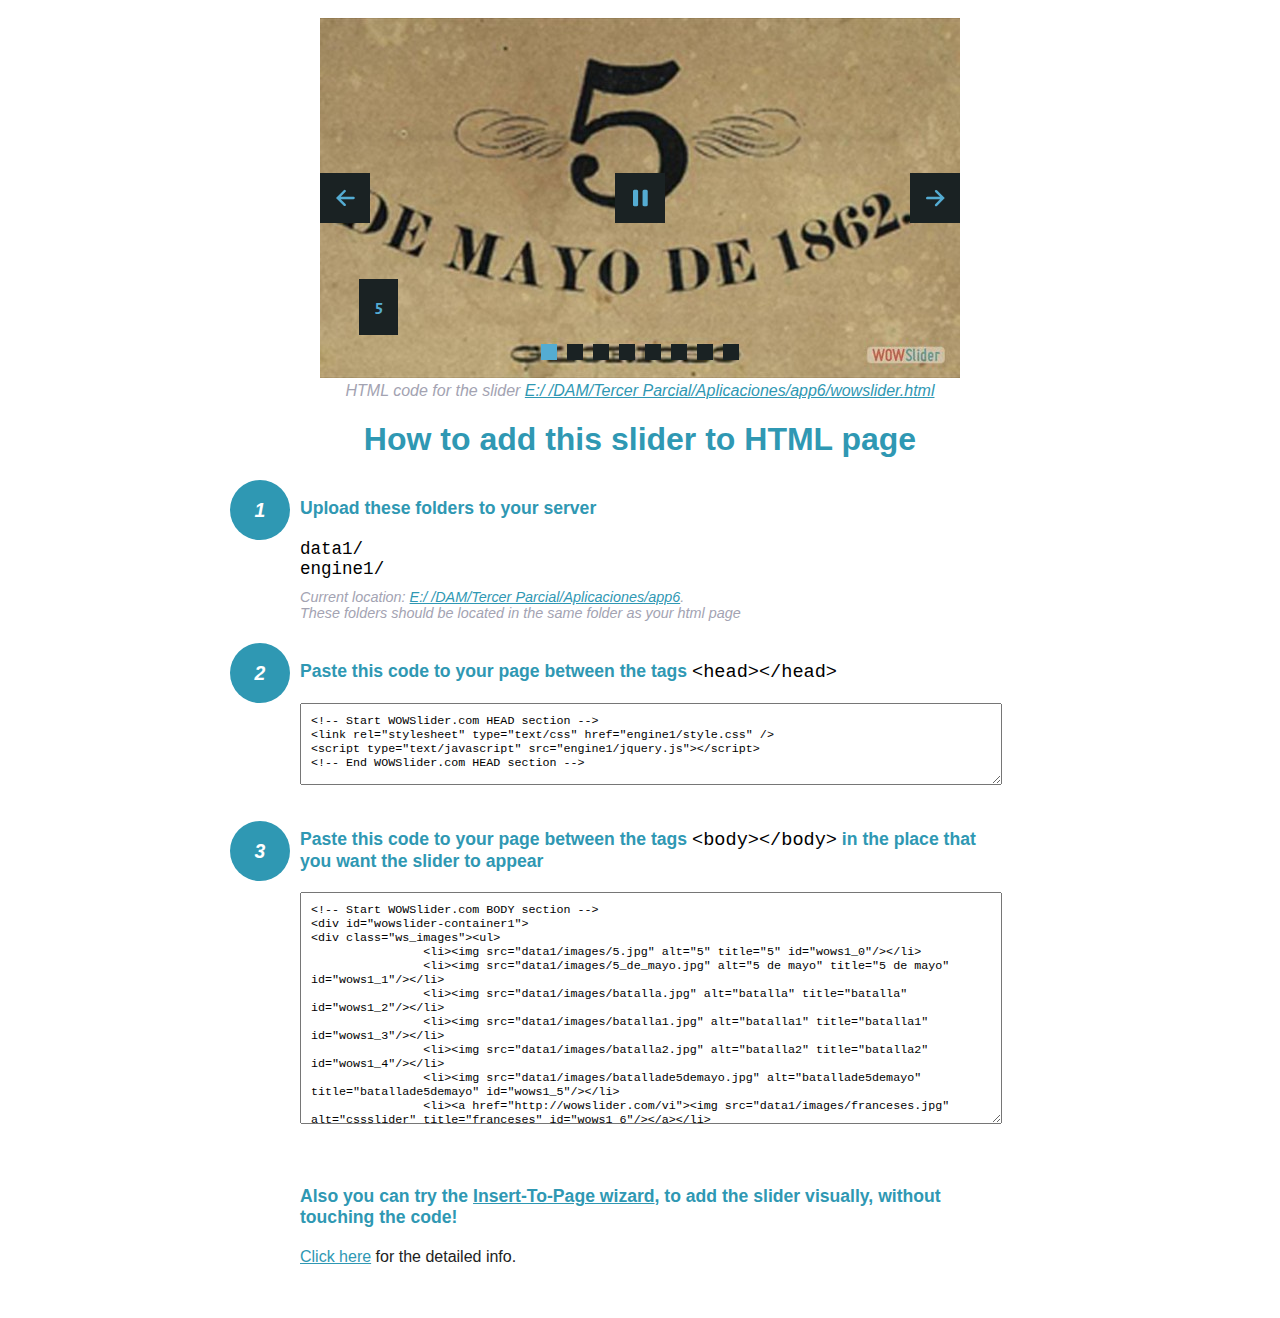
<file: wowslider-howto.html>
<!DOCTYPE html>
<html>
<head>
	<title>WOWSlider</title>
	<meta http-equiv="content-type" content="text/html; charset=utf-8" />
	<meta name="description" content="WOWSlider" />
	
	<!-- Start WOWSlider.com HEAD section --> <!-- add to the <head> of your page -->
	<link rel="stylesheet" type="text/css" href="engine1/style.css" />
	<script type="text/javascript" src="engine1/jquery.js"></script>
	<!-- End WOWSlider.com HEAD section -->


<style>
.instuction {
	font-family: sans-serif, Arial;
	display: block;
	margin: 0 auto;
	max-width: 820px;
	width: 100%;
	padding: 0 70px;
	color: #222;
	-webkit-box-sizing: border-box;
	-moz-box-sizing: border-box;
	box-sizing: border-box;
}
.instuction h1 img {
	max-width: 170px;
	vertical-align: middle;
	margin-bottom: 10px;
}
.instuction h1 {
	color: #2F98B3;
	text-align: center;
}
.instuction h2 {
	position: relative;
	font-size: 1.1em;
	color: #2F98B3;
	margin-bottom: 20px;
	margin-top: 40px;
}
.instuction h2 span.num {
	position: absolute;
	left: -70px;
	top: -18px;
	display: inline-block;
	vertical-align: middle;
	font-style: italic;
	font-size: 1.1em;
	width: 60px;
	height: 60px;
	line-height: 60px;
	text-align: center;
	background: #2F98B3;
	color: #fff;
	border-radius: 50%;
}
.instuction .mono {
	color: #000;
	font-family: monospace;
	font-size: 1.3em;
	font-weight: normal;
}
.instuction li.mono {
	font-size: 1.5em;
}

.instuction ul {
	font-size: 0.9em;
	margin-top: 0;
	padding-left: 0;
	list-style: none;
}
.instuction .note {
	color: #A3A3B2;
	font-style: italic;
	padding-top: 10px;
}
.instuction p.note {
	text-align: center;
	padding-top: 0;
	margin-top: 4px;
}
.instuction textarea {
	font-size: 0.9em;
	min-height: 60px;
	padding: 10px;
	margin: 0;
	overflow: auto;
	max-width: 100%;
	width: 100%;
}
.instuction a,
.instuction a:visited {
	color: #2F98B3;
}
</style>


</head>
<body style="margin:auto">

<br>

<!-- Start WOWSlider.com BODY section --> <!-- add to the <body> of your page -->
<div id="wowslider-container1">
<div class="ws_images"><ul>
		<li><img src="data1/images/5.jpg" alt="5" title="5" id="wows1_0"/></li>
		<li><img src="data1/images/5_de_mayo.jpg" alt="5 de mayo" title="5 de mayo" id="wows1_1"/></li>
		<li><img src="data1/images/batalla.jpg" alt="batalla" title="batalla" id="wows1_2"/></li>
		<li><img src="data1/images/batalla1.jpg" alt="batalla1" title="batalla1" id="wows1_3"/></li>
		<li><img src="data1/images/batalla2.jpg" alt="batalla2" title="batalla2" id="wows1_4"/></li>
		<li><img src="data1/images/batallade5demayo.jpg" alt="batallade5demayo" title="batallade5demayo" id="wows1_5"/></li>
		<li><a href="http://wowslider.com/vi"><img src="data1/images/franceses.jpg" alt="cssslider" title="franceses" id="wows1_6"/></a></li>
		<li><img src="data1/images/fuerte.jpg" alt="fuerte" title="fuerte" id="wows1_7"/></li>
	</ul></div>
	<div class="ws_bullets"><div>
		<a href="#" title="5"><span><img src="data1/tooltips/5.jpg" alt="5"/>1</span></a>
		<a href="#" title="5 de mayo"><span><img src="data1/tooltips/5_de_mayo.jpg" alt="5 de mayo"/>2</span></a>
		<a href="#" title="batalla"><span><img src="data1/tooltips/batalla.jpg" alt="batalla"/>3</span></a>
		<a href="#" title="batalla1"><span><img src="data1/tooltips/batalla1.jpg" alt="batalla1"/>4</span></a>
		<a href="#" title="batalla2"><span><img src="data1/tooltips/batalla2.jpg" alt="batalla2"/>5</span></a>
		<a href="#" title="batallade5demayo"><span><img src="data1/tooltips/batallade5demayo.jpg" alt="batallade5demayo"/>6</span></a>
		<a href="#" title="franceses"><span><img src="data1/tooltips/franceses.jpg" alt="franceses"/>7</span></a>
		<a href="#" title="fuerte"><span><img src="data1/tooltips/fuerte.jpg" alt="fuerte"/>8</span></a>
	</div></div><div class="ws_script" style="position:absolute;left:-99%"><a href="http://wowslider.com">wowslideshow</a> by WOWSlider.com v8.7</div>
<div class="ws_shadow"></div>
</div>	
<script type="text/javascript" src="engine1/wowslider.js"></script>
<script type="text/javascript" src="engine1/script.js"></script>
<!-- End WOWSlider.com BODY section -->


<div class="instuction">
	<p class="note">HTML code for the slider <a href="file:///E:/ /DAM/Tercer Parcial/Aplicaciones/app6/wowslider.html">E:/ /DAM/Tercer Parcial/Aplicaciones/app6/wowslider.html</a></p>

	<h1>
		How to add this slider to HTML page
	</h1>

	<h2><span class="num">1</span> Upload these folders to your server</h2>
	<ul>
		<li class="mono">data1/</li>
		<li class="mono">engine1/</li>
		<li class="note">Current location: <a href="file:///E:/ /DAM/Tercer Parcial/Aplicaciones/app6">E:/ /DAM/Tercer Parcial/Aplicaciones/app6</a>. <br>These folders should be located in the same folder as your html page</li>
	</ul>

	<h2><span class="num">2</span> Paste this code to your page between the tags <span class="mono">&lt;head&gt;&lt;/head&gt;</span></h2>
	<textarea onclick="this.select()">&lt;!-- Start WOWSlider.com HEAD section --&gt;
&lt;link rel=&quot;stylesheet&quot; type=&quot;text/css&quot; href=&quot;engine1/style.css&quot; /&gt;
&lt;script type=&quot;text/javascript&quot; src=&quot;engine1/jquery.js&quot;&gt;&lt;/script&gt;
&lt;!-- End WOWSlider.com HEAD section --&gt;</textarea>


	<h2><span class="num" style="top: -8px;">3</span> Paste this code to your page between the tags <span class="mono">&lt;body&gt;&lt;/body&gt;</span> in the place that you want the slider to appear</h2>
	<textarea onclick="this.select()" rows="15">&lt;!-- Start WOWSlider.com BODY section --&gt;
&lt;div id=&quot;wowslider-container1&quot;&gt;
&lt;div class=&quot;ws_images&quot;&gt;&lt;ul&gt;
		&lt;li&gt;&lt;img src=&quot;data1/images/5.jpg&quot; alt=&quot;5&quot; title=&quot;5&quot; id=&quot;wows1_0&quot;/&gt;&lt;/li&gt;
		&lt;li&gt;&lt;img src=&quot;data1/images/5_de_mayo.jpg&quot; alt=&quot;5 de mayo&quot; title=&quot;5 de mayo&quot; id=&quot;wows1_1&quot;/&gt;&lt;/li&gt;
		&lt;li&gt;&lt;img src=&quot;data1/images/batalla.jpg&quot; alt=&quot;batalla&quot; title=&quot;batalla&quot; id=&quot;wows1_2&quot;/&gt;&lt;/li&gt;
		&lt;li&gt;&lt;img src=&quot;data1/images/batalla1.jpg&quot; alt=&quot;batalla1&quot; title=&quot;batalla1&quot; id=&quot;wows1_3&quot;/&gt;&lt;/li&gt;
		&lt;li&gt;&lt;img src=&quot;data1/images/batalla2.jpg&quot; alt=&quot;batalla2&quot; title=&quot;batalla2&quot; id=&quot;wows1_4&quot;/&gt;&lt;/li&gt;
		&lt;li&gt;&lt;img src=&quot;data1/images/batallade5demayo.jpg&quot; alt=&quot;batallade5demayo&quot; title=&quot;batallade5demayo&quot; id=&quot;wows1_5&quot;/&gt;&lt;/li&gt;
		&lt;li&gt;&lt;a href=&quot;http://wowslider.com/vi&quot;&gt;&lt;img src=&quot;data1/images/franceses.jpg&quot; alt=&quot;cssslider&quot; title=&quot;franceses&quot; id=&quot;wows1_6&quot;/&gt;&lt;/a&gt;&lt;/li&gt;
		&lt;li&gt;&lt;img src=&quot;data1/images/fuerte.jpg&quot; alt=&quot;fuerte&quot; title=&quot;fuerte&quot; id=&quot;wows1_7&quot;/&gt;&lt;/li&gt;
	&lt;/ul&gt;&lt;/div&gt;
	&lt;div class=&quot;ws_bullets&quot;&gt;&lt;div&gt;
		&lt;a href=&quot;#&quot; title=&quot;5&quot;&gt;&lt;span&gt;&lt;img src=&quot;data1/tooltips/5.jpg&quot; alt=&quot;5&quot;/&gt;1&lt;/span&gt;&lt;/a&gt;
		&lt;a href=&quot;#&quot; title=&quot;5 de mayo&quot;&gt;&lt;span&gt;&lt;img src=&quot;data1/tooltips/5_de_mayo.jpg&quot; alt=&quot;5 de mayo&quot;/&gt;2&lt;/span&gt;&lt;/a&gt;
		&lt;a href=&quot;#&quot; title=&quot;batalla&quot;&gt;&lt;span&gt;&lt;img src=&quot;data1/tooltips/batalla.jpg&quot; alt=&quot;batalla&quot;/&gt;3&lt;/span&gt;&lt;/a&gt;
		&lt;a href=&quot;#&quot; title=&quot;batalla1&quot;&gt;&lt;span&gt;&lt;img src=&quot;data1/tooltips/batalla1.jpg&quot; alt=&quot;batalla1&quot;/&gt;4&lt;/span&gt;&lt;/a&gt;
		&lt;a href=&quot;#&quot; title=&quot;batalla2&quot;&gt;&lt;span&gt;&lt;img src=&quot;data1/tooltips/batalla2.jpg&quot; alt=&quot;batalla2&quot;/&gt;5&lt;/span&gt;&lt;/a&gt;
		&lt;a href=&quot;#&quot; title=&quot;batallade5demayo&quot;&gt;&lt;span&gt;&lt;img src=&quot;data1/tooltips/batallade5demayo.jpg&quot; alt=&quot;batallade5demayo&quot;/&gt;6&lt;/span&gt;&lt;/a&gt;
		&lt;a href=&quot;#&quot; title=&quot;franceses&quot;&gt;&lt;span&gt;&lt;img src=&quot;data1/tooltips/franceses.jpg&quot; alt=&quot;franceses&quot;/&gt;7&lt;/span&gt;&lt;/a&gt;
		&lt;a href=&quot;#&quot; title=&quot;fuerte&quot;&gt;&lt;span&gt;&lt;img src=&quot;data1/tooltips/fuerte.jpg&quot; alt=&quot;fuerte&quot;/&gt;8&lt;/span&gt;&lt;/a&gt;
	&lt;/div&gt;&lt;/div&gt;&lt;div class=&quot;ws_script&quot; style=&quot;position:absolute;left:-99%&quot;&gt;&lt;a href=&quot;http://wowslider.com&quot;&gt;wowslideshow&lt;/a&gt; by WOWSlider.com v8.7&lt;/div&gt;
&lt;div class=&quot;ws_shadow&quot;&gt;&lt;/div&gt;
&lt;/div&gt;	
&lt;script type=&quot;text/javascript&quot; src=&quot;engine1/wowslider.js&quot;&gt;&lt;/script&gt;
&lt;script type=&quot;text/javascript&quot; src=&quot;engine1/script.js&quot;&gt;&lt;/script&gt;
&lt;!-- End WOWSlider.com BODY section --&gt;</textarea>

<br><br>
<h2>Also you can try the <a href="http://wowslider.com/help/add-wowslider-to-page-2.html" target="_blank">Insert-To-Page wizard</a>, to add the slider visually, without touching the code!</h2>
<p>
	<a href="http://wowslider.com/help/add-wowslider-to-page-2.html" target="_blank">Click here</a> for the detailed info.
</p>
</div>

<br><br>
</body>
</html>
</file>
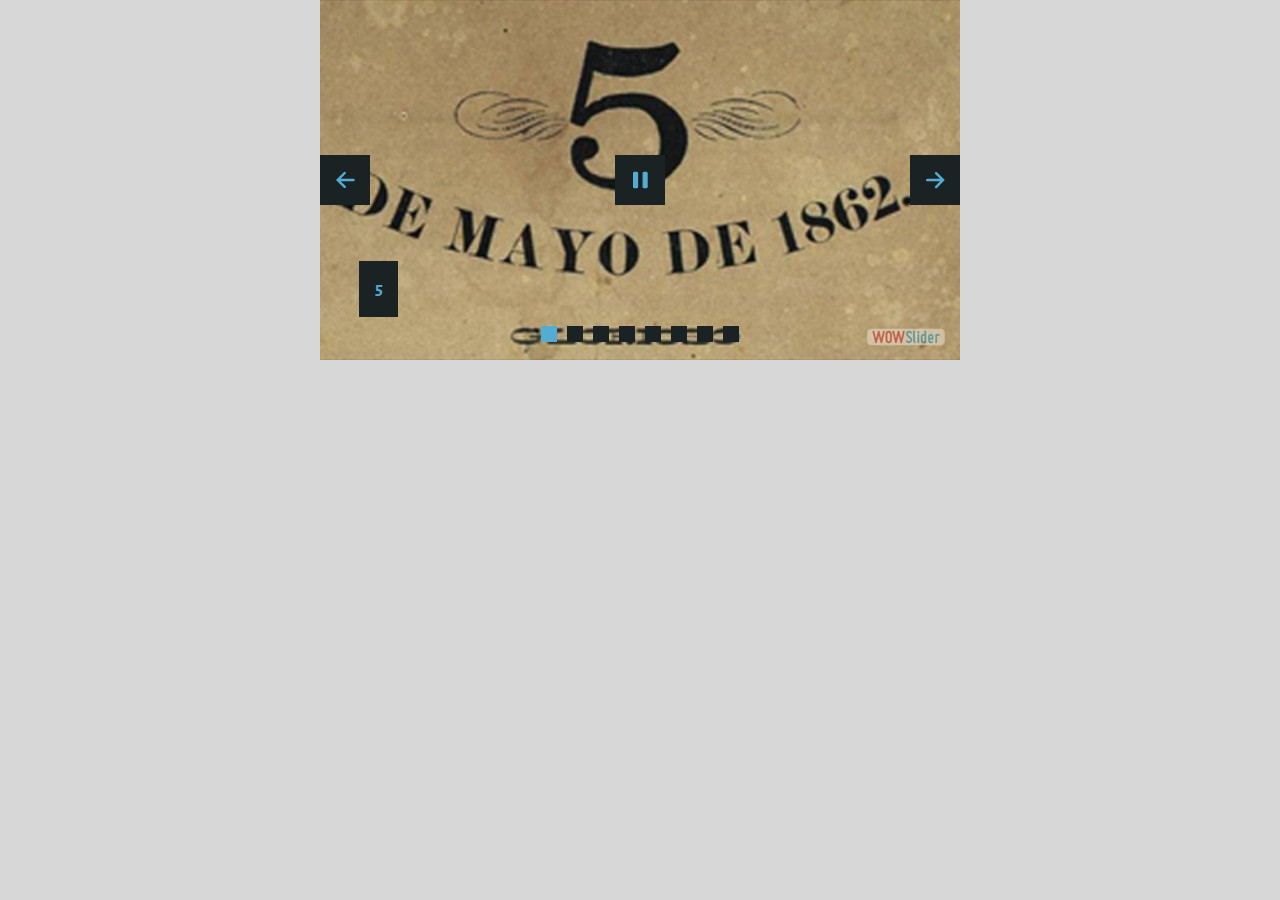
<file: wowslider.html>
<!DOCTYPE html>
<html>
<head>
	<title>Visor</title>
	<meta http-equiv="content-type" content="text/html; charset=utf-8" />
	<meta name="description" content="Made with WOW Slider - Create beautiful, responsive image sliders in a few clicks. Awesome skins and animations. Wowslideshow" />
	
	<!-- Start WOWSlider.com HEAD section --> <!-- add to the <head> of your page -->
	<link rel="stylesheet" type="text/css" href="engine1/style.css" />
	<script type="text/javascript" src="engine1/jquery.js"></script>
	<!-- End WOWSlider.com HEAD section -->

</head>
<body style="background-color:#d7d7d7;margin:auto">
	
	<!-- Start WOWSlider.com BODY section --> <!-- add to the <body> of your page -->
	<div id="wowslider-container1">
	<div class="ws_images"><ul>
		<li><img src="data1/images/5.jpg" alt="5" title="5" id="wows1_0"/></li>
		<li><img src="data1/images/5_de_mayo.jpg" alt="5 de mayo" title="5 de mayo" id="wows1_1"/></li>
		<li><img src="data1/images/batalla.jpg" alt="batalla" title="batalla" id="wows1_2"/></li>
		<li><img src="data1/images/batalla1.jpg" alt="batalla1" title="batalla1" id="wows1_3"/></li>
		<li><img src="data1/images/batalla2.jpg" alt="batalla2" title="batalla2" id="wows1_4"/></li>
		<li><img src="data1/images/batallade5demayo.jpg" alt="batallade5demayo" title="batallade5demayo" id="wows1_5"/></li>
		<li><a href="http://wowslider.com/vi"><img src="data1/images/franceses.jpg" alt="cssslider" title="franceses" id="wows1_6"/></a></li>
		<li><img src="data1/images/fuerte.jpg" alt="fuerte" title="fuerte" id="wows1_7"/></li>
	</ul></div>
	<div class="ws_bullets"><div>
		<a href="#" title="5"><span><img src="data1/tooltips/5.jpg" alt="5"/>1</span></a>
		<a href="#" title="5 de mayo"><span><img src="data1/tooltips/5_de_mayo.jpg" alt="5 de mayo"/>2</span></a>
		<a href="#" title="batalla"><span><img src="data1/tooltips/batalla.jpg" alt="batalla"/>3</span></a>
		<a href="#" title="batalla1"><span><img src="data1/tooltips/batalla1.jpg" alt="batalla1"/>4</span></a>
		<a href="#" title="batalla2"><span><img src="data1/tooltips/batalla2.jpg" alt="batalla2"/>5</span></a>
		<a href="#" title="batallade5demayo"><span><img src="data1/tooltips/batallade5demayo.jpg" alt="batallade5demayo"/>6</span></a>
		<a href="#" title="franceses"><span><img src="data1/tooltips/franceses.jpg" alt="franceses"/>7</span></a>
		<a href="#" title="fuerte"><span><img src="data1/tooltips/fuerte.jpg" alt="fuerte"/>8</span></a>
	</div></div><div class="ws_script" style="position:absolute;left:-99%"><a href="http://wowslider.com">wowslideshow</a> by WOWSlider.com v8.7</div>
	<div class="ws_shadow"></div>
	</div>	
	<script type="text/javascript" src="engine1/wowslider.js"></script>
	<script type="text/javascript" src="engine1/script.js"></script>
	<!-- End WOWSlider.com BODY section -->

</body>
</html>
</file>
<file: engine1/style.css>
/*
 *	generated by WOW Slider 8.7
 *	template Convex
 */
@import url(https://fonts.googleapis.com/css?family=Gurajada&subset=latin,telugu);
@font-face {
  font-family: 'ws-ctrl-convex';
  src: url('ws-ctrl-convex.eot');
  src: url('ws-ctrl-convex.eot#iefix') format('embedded-opentype'),
       url('ws-ctrl-convex.svg#ws-ctrl-convex') format('svg');
  font-weight: normal;
  font-style: normal;
}
@font-face {
  font-family: 'ws-ctrl-convex';
  src: url('[data-uri]') format('woff'),
       url('[data-uri]') format('truetype');
}
#wowslider-container1 { 
	display: table;
	zoom: 1; 
	position: relative;
	width: 100%;
	max-width: 640px;
	max-height:360px;
	margin:0px auto 0px;
	z-index:90;
	text-align:left; /* reset align=center */
	font-size: 10px;
	text-shadow: none; /* fix some user styles */

	/* reset box-sizing (to boostrap friendly) */
	-webkit-box-sizing: content-box;
	-moz-box-sizing: content-box;
	box-sizing: content-box; 
}
* html #wowslider-container1{ width:640px }
#wowslider-container1 .ws_images ul{
	position:relative;
	width: 10000%; 
	height:100%;
	left:0;
	list-style:none;
	margin:0;
	padding:0;
	border-spacing:0;
	overflow: visible;
	/*table-layout:fixed;*/
}
#wowslider-container1 .ws_images ul li{
	position: relative;
	width:1%;
	height:100%;
	line-height:0; /*opera*/
	overflow: hidden;
	float:left;
	/*font-size:0;*/
	padding:0 0 0 0 !important;
	margin:0 0 0 0 !important;
}

#wowslider-container1 .ws_images{
	position: relative;
	left:0;
	top:0;
	height:100%;
	max-height:360px;
	max-width: 640px;
	vertical-align: top;
	border:none;
	overflow: hidden;
}
#wowslider-container1 .ws_images ul a{
	width:100%;
	height:100%;
	max-height:360px;
	display:block;
	color:transparent;
}
#wowslider-container1 img{
	max-width: none !important;
}
#wowslider-container1 .ws_images .ws_list img,
#wowslider-container1 .ws_images > div > img{
	width:100%;
	border:none 0;
	max-width: none;
	padding:0;
	margin:0;
}
#wowslider-container1 .ws_images > div > img {
	max-height:360px;
}

#wowslider-container1 .ws_images iframe {
	position: absolute;
	z-index: -1;
}

#wowslider-container1 .ws-title > div {
	display: inline-block !important;
}

#wowslider-container1 a{ 
	text-decoration: none; 
	outline: none; 
	border: none; 
}

#wowslider-container1  .ws_bullets { 
	float: left;
	position:absolute;
	z-index:70;
}
#wowslider-container1  .ws_bullets div{
	position:relative;
	float:left;
	font-size: 0px;
}
/* compatibility with Joomla styles */
#wowslider-container1  .ws_bullets a {
	line-height: 0;
}

#wowslider-container1  .ws_script{
	display:none;
}
#wowslider-container1 sound, 
#wowslider-container1 object{
	position:absolute;
}

/* prevent some of users reset styles */
#wowslider-container1 .ws_effect {
	position: static;
	width: 100%;
	height: 100%;
}

#wowslider-container1 .ws_photoItem {
	border: 2em solid #fff;
	margin-left: -2em;
	margin-top: -2em;
}
#wowslider-container1 .ws_cube_side {
	background: #A6A5A9;
}


#wowslider-container1.ws_gestures {
	cursor: -webkit-grab;
	cursor: -moz-grab;
	cursor: url("[data-uri]"), move;
}
#wowslider-container1.ws_gestures.ws_grabbing {
	cursor: -webkit-grabbing;
	cursor: -moz-grabbing;
	cursor: url("[data-uri]"), move;
}

/* hide controls when video start play */
#wowslider-container1.ws_video_playing .ws_bullets,
#wowslider-container1.ws_video_playing .ws_fullscreen,
#wowslider-container1.ws_video_playing .ws_next,
#wowslider-container1.ws_video_playing .ws_prev {
	display: none;
}


/* youtube/vimeo buttons */
#wowslider-container1 .ws_video_btn {
	position: absolute;
	display: none;
	cursor: pointer;
	top: 0;
	left: 0;
	width: 100%;
	height: 100%;
	z-index: 55;
}
#wowslider-container1 .ws_video_btn.ws_youtube,
#wowslider-container1 .ws_video_btn.ws_vimeo {
	display: block;
}
#wowslider-container1 .ws_video_btn div {
	position: absolute;
	background-image: url(./playvideo.png);
	background-size: 200%;
	top: 50%;
	left: 50%;
	width: 7em;
	height: 5em;
	margin-left: -3.5em;
	margin-top: -2.5em;
}
#wowslider-container1 .ws_video_btn.ws_youtube div {
	background-position: 0 0;
}
#wowslider-container1 .ws_video_btn.ws_youtube:hover div {
	background-position: 100% 0;
}
#wowslider-container1 .ws_video_btn.ws_vimeo div {
	background-position: 0 100%;
}
#wowslider-container1 .ws_video_btn.ws_vimeo:hover div {
	background-position: 100% 100%;
}

#wowslider-container1 .ws_playpause.ws_hide {
	display: none !important;
}
/* bullets */
#wowslider-container1  .ws_bullets { 
	padding: 0px; 
}
#wowslider-container1 .ws_bullets a { 
	position:relative;
	display: inline-block;
	width: 0;
	margin: 3px 5px;
	padding: 8px;	

	-webkit-perspective: 80px;
	perspective: 80px;
} 
#wowslider-container1 .ws_bullets a > span {
	position:absolute;
	display: block;
	top:0;
	right: 0;
	height:100%;
	width:100%;
	-webkit-transform-style: preserve-3d;
	transform-style: preserve-3d;

	-webkit-transition: -webkit-transform 0.5s ease;
  	transition: -webkit-transform 0.5s ease, transform 0.5s ease;
}

#wowslider-container1 .ws_bullets a > span:before,
#wowslider-container1 .ws_bullets a > span:after {
	content: '';
	display: block;
	height:100%;
	background: #54acd2;

  	-webkit-transform: rotateX(-90deg) translateZ(-8px) translateY(8px);
  	transform: rotateX(-90deg) translateZ(-8px) translateY(8px);
}
#wowslider-container1 .ws_bullets a > span:after {
	position: absolute;
	top: 0;
	left: 0;
	width: 100%;
	height: 100%;
  	background: #1A2223;
  	-webkit-transform: rotateX(0deg);
  	transform: rotateX(0deg);
}

#wowslider-container1 .ws_bullets a.ws_overbull > span,
#wowslider-container1 .ws_bullets a.ws_selbull > span {
    -webkit-transform: rotateX(-90deg) translateZ(8px) translateY(8px);
    transform: rotateX(-90deg) translateZ(8px) translateY(8px);
}




/* play/pause, arrows */
#wowslider-container1 a.ws_next,
#wowslider-container1 a.ws_prev,
#wowslider-container1 .ws_playpause {
	position:absolute;
	font: 2em "ws-ctrl-convex";
	width: 2.5em;
	height: 2.5em;
	top:50%;
	
	margin-top: -1.25em;
	color: #ffffff;
	z-index: 100;

	-webkit-perspective: 20em;
	perspective: 20em;
}
#wowslider-container1 a.ws_next {
	right: 0;
}
#wowslider-container1 a.ws_prev {
	left: 0;
}
#wowslider-container1 .ws_playpause {
	left:50%;
	margin-left:-1.25em;
}

#wowslider-container1 a.ws_next > span,
#wowslider-container1 a.ws_prev > span,
#wowslider-container1 .ws_playpause > span,
#wowslider-container1 .ws_bullets a > span {
	display: block;
	-webkit-transform-style: preserve-3d;
	transform-style: preserve-3d;

	-webkit-transition: -webkit-transform 0.5s ease;
  	transition: -webkit-transform 0.5s ease, transform 0.5s ease;
}


#wowslider-container1 a.ws_next > span:before,
#wowslider-container1 a.ws_prev > span:before,
#wowslider-container1 .ws_playpause > span:before,
#wowslider-container1 a.ws_next > span:after,
#wowslider-container1 a.ws_prev > span:after,
#wowslider-container1 .ws_playpause > span:after {
	display: block;
	text-align: center;
	line-height: 2.5em;
	height:100%;
	background: #54acd2;
	color: #1A2223;

  	-webkit-transform: rotateX(-90deg) translateZ(-1.25em) translateY(1.25em);
  	transform: rotateX(-90deg) translateZ(-1.25em) translateY(1.25em);
}
#wowslider-container1 .ws_play > span:before,
#wowslider-container1 .ws_play > span:after{
	content:"\e800";
}
#wowslider-container1 .ws_pause > span:before,
#wowslider-container1 .ws_pause > span:after{
	content:"\e801";
}
#wowslider-container1 a.ws_next > span:before,
#wowslider-container1 a.ws_next > span:after {
	content:'\e803';
}
#wowslider-container1 a.ws_prev > span:before,
#wowslider-container1 a.ws_prev > span:after {
	content:'\e802';
}

#wowslider-container1 a.ws_next > span:after,
#wowslider-container1 a.ws_prev > span:after,
#wowslider-container1 .ws_playpause > span:after {
	position: absolute;
	top: 0;
	left: 0;
	width: 100%;
	height: 100%;
  	-webkit-transform: rotateX(0deg);
  	transform: rotateX(0deg);
  	background: #1A2223;
	color: #54acd2;
}

#wowslider-container1 a.ws_next:hover > span,
#wowslider-container1 a.ws_prev:hover > span,
#wowslider-container1 .ws_playpause:hover > span {
    -webkit-transform: rotateX(-90deg) translateZ(1.25em) translateY(1.25em);
    transform: rotateX(-90deg) translateZ(1.25em) translateY(1.25em);
}/* bottom center */
#wowslider-container1  .ws_bullets {
	bottom:1.5em;
	left:50%;
}
#wowslider-container1  .ws_bullets div{
	left:-50%;
}#wowslider-container1 .ws-title{
	font: 1.3em 'Gurajada', serif;
	position: absolute;
	left: 2em;
	margin-right:10em;
	z-index: 50;

	color:#fff;
	padding: 1em;
	bottom: 30px;
	top: auto;
	opacity: 1;
}
#wowslider-container1 .ws-title div,#wowslider-container1 .ws-title span{
	display:inline-block;
	padding: 0.1em 0.6em;
	background-color: #1A2223;
	color: #54acd2;
}
#wowslider-container1 .ws-title div{
	display:block;
	margin-top:0.5em;
	font-size: 1.3em;
}
#wowslider-container1 .ws-title span{
	text-transform: uppercase;	
	font-size: 2em;
}#wowslider-container1 .ws_images > ul{
	animation: wsBasic 32s infinite;
	-moz-animation: wsBasic 32s infinite;
	-webkit-animation: wsBasic 32s infinite;
}
@keyframes wsBasic{0%{left:-0%} 6.25%{left:-0%} 12.5%{left:-100%} 18.75%{left:-100%} 25%{left:-200%} 31.25%{left:-200%} 37.5%{left:-300%} 43.75%{left:-300%} 50%{left:-400%} 56.25%{left:-400%} 62.5%{left:-500%} 68.75%{left:-500%} 75%{left:-600%} 81.25%{left:-600%} 87.5%{left:-700%} 93.75%{left:-700%} }
@-moz-keyframes wsBasic{0%{left:-0%} 6.25%{left:-0%} 12.5%{left:-100%} 18.75%{left:-100%} 25%{left:-200%} 31.25%{left:-200%} 37.5%{left:-300%} 43.75%{left:-300%} 50%{left:-400%} 56.25%{left:-400%} 62.5%{left:-500%} 68.75%{left:-500%} 75%{left:-600%} 81.25%{left:-600%} 87.5%{left:-700%} 93.75%{left:-700%} }
@-webkit-keyframes wsBasic{0%{left:-0%} 6.25%{left:-0%} 12.5%{left:-100%} 18.75%{left:-100%} 25%{left:-200%} 31.25%{left:-200%} 37.5%{left:-300%} 43.75%{left:-300%} 50%{left:-400%} 56.25%{left:-400%} 62.5%{left:-500%} 68.75%{left:-500%} 75%{left:-600%} 81.25%{left:-600%} 87.5%{left:-700%} 93.75%{left:-700%} }

#wowslider-container1 .ws_bullets  a img{
	position:absolute;
	display:block;
	text-indent:0;
	bottom:15px;
	left:-43px;
	visibility:hidden;
	max-width:none;
}
#wowslider-container1 .ws_bullets a:hover img{
	visibility:visible;
}

#wowslider-container1 .ws_bulframe div div{
	height:48px;
	overflow:visible;
	position:relative;
}
#wowslider-container1 .ws_bulframe div {
	left:0;
	overflow:hidden;
	position:relative;
	width:85px;
}
#wowslider-container1  .ws_bullets .ws_bulframe{
	position:absolute;
	display:none;
	bottom:25px;
	margin-left:8px;
	cursor:pointer;

	/* fixed bulframe hidding in Chrome */
	-webkit-transform: translateZ(0);
	-ms-transform: translateZ(0);
	-o-transform: translateZ(0);
	transform: translateZ(0);
}#wowslider-container1 .ws_bulframe div div{
	height: auto;
}

@media all and (max-width:760px) {
	#wowslider-container1 .ws_fullscreen {
		display: block;
	}
}
@media all and (max-width:400px){
	#wowslider-container1 .ws_controls,
	#wowslider-container1 .ws_bullets,
	#wowslider-container1 .ws_thumbs{
		display: none
	}
}
</file>
